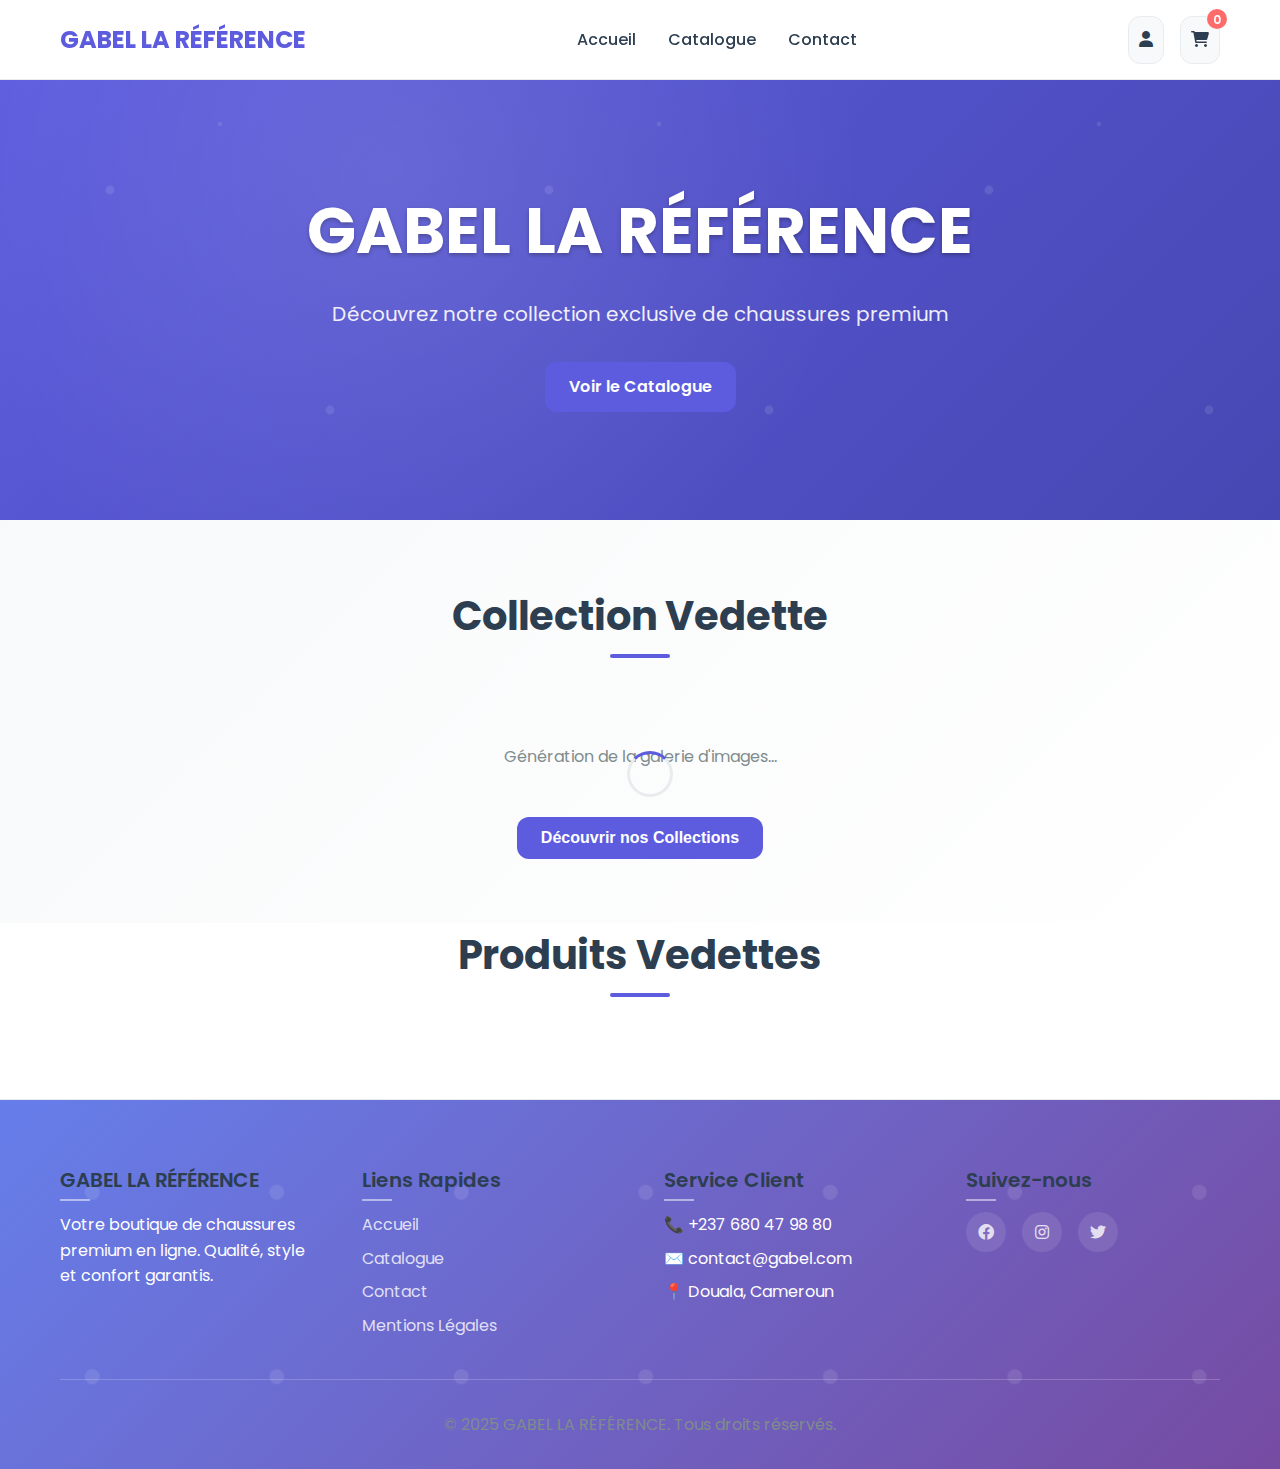
<file: gabellareferenceshop/src/main/resources/static/index.html>
<!--
<!DOCTYPE html>
<html lang="fr">
<head>
    <meta charset="UTF-8">
    <meta name="viewport" content="width=device-width, initial-scale=1.0">
    <title>GABEL LA RÉFÉRENCE - Chaussures Premium</title>
    <link href="https://fonts.googleapis.com/css2?family=Poppins:wght@300;400;500;600;700&display=swap" rel="stylesheet">
    <link href="https://cdnjs.cloudflare.com/ajax/libs/font-awesome/6.0.0/css/all.min.css" rel="stylesheet">
    <link rel="stylesheet" href="style.css">
</head>
<body>
&lt;!&ndash; Header &ndash;&gt;
<header>
    <div class="container">
        <div class="header-content">
            <a href="#" class="logo" onclick="showPage('home')">GABEL LA RÉFÉRENCE</a>
            <nav>
                <ul>
                    <li><a href="#" onclick="showPage('home')">Accueil</a></li>
                    <li><a href="#" onclick="showPage('products')">Catalogue</a></li>
                    <li><a href="#" onclick="showPage('contact')">Contact</a></li>
                </ul>
            </nav>
            <div class="header-icons">
                <div class="user-icon" onclick="showPage('login')">
                    <i class="fas fa-user"></i>
                </div>
                <div class="cart-icon" onclick="showPage('cart')">
                    <i class="fas fa-shopping-cart"></i>
                    <span class="cart-count" id="cartCount">0</span>
                </div>
                <button class="btn btn-small" id="adminToggle" onclick="toggleAdmin()" style="display: none;">Admin</button>
            </div>
        </div>
    </div>
</header>

&lt;!&ndash; Main Content &ndash;&gt;
<main>
    &lt;!&ndash; Home Page &ndash;&gt;
    <div id="home" class="page active">
        <section class="hero">
            <div class="container">
                <h1>GABEL LA RÉFÉRENCE</h1>
                <p>Découvrez notre collection exclusive de chaussures premium</p>
                <a href="#" class="btn" onclick="showPage('products')">Voir le Catalogue</a>
            </div>
        </section>

        <section class="products-section">
            <div class="container">
                <h2 class="section-title">Produits Vedettes</h2>
                <div id="featuredProductsLoading" class="loading">Chargement des produits vedettes...</div>
                <div class="products-grid" id="featuredProducts"></div>
            </div>
        </section>
    </div>

    &lt;!&ndash; Products Page &ndash;&gt;
    <div id="products" class="page">
        <section class="filters">
            <div class="container">
                <div class="filter-row">
                    <div class="filter-group">
                        <label>Catégorie</label>
                        <label for="categoryFilter"></label><select id="categoryFilter">
                            <option value="">Toutes</option>
                            <option value="homme">Homme</option>
                            <option value="femme">Femme</option>
                            <option value="enfant">Enfant</option>
                        </select>
                    </div>
                    <div class="filter-group">
                        <label>Prix max</label>
                        <label for="priceFilter"></label><input type="range" id="priceFilter" min="0" max="500" value="500">
                        <span id="priceValue">500€</span>
                    </div>
                    <div class="filter-group">
                        <label>Taille</label>
                        <label for="sizeFilter"></label><select id="sizeFilter">
                            <option value="">Toutes</option>
                            <option value="36">36</option>
                            <option value="37">37</option>
                            <option value="38">38</option>
                            <option value="39">39</option>
                            <option value="40">40</option>
                            <option value="41">41</option>
                            <option value="42">42</option>
                            <option value="43">43</option>
                            <option value="44">44</option>
                            <option value="45">45</option>
                        </select>
                    </div>
                    <div class="filter-group">
                        <label>Recherche</label>
                        <label for="searchFilter"></label><input type="text" id="searchFilter" placeholder="Rechercher...">
                    </div>
                </div>
            </div>
        </section>

        <section class="products-section">
            <div class="container">
                <h2 class="section-title">Notre Catalogue</h2>
                <div id="allProductsLoading" class="loading">Chargement du catalogue...</div>
                <div class="products-grid" id="allProducts"></div>
            </div>
        </section>
    </div>

    &lt;!&ndash; Cart Page &ndash;&gt;
    <div id="cart" class="page">
        <section class="products-section">
            <div class="container">
                <h2 class="section-title">Mon Panier</h2>
                <div id="cartLoading" class="loading">Chargement du panier...</div>
                <div id="cartItems"></div>
                <div class="cart-total">
                    <div class="total-amount" id="cartTotal">Total: 0FCFA</div>
                    <button class="btn" onclick="proceedToCheckout()" id="checkoutBtn">Procéder au Paiement</button>
                </div>
            </div>
        </section>
    </div>

    &lt;!&ndash; Login Page &ndash;&gt;
    <div id="login" class="page">
        <section class="products-section">
            <div class="container">
                <div style="max-width: 400px; margin: 0 auto;">
                    <h2 class="section-title">Connexion</h2>
                    <div id="loginError" class="error" style="display: none;"></div>
                    <form id="loginForm">
                        <div class="form-group">
                            <label>Email</label>
                            <label for="loginEmail"></label><input type="email" id="loginEmail" required>
                        </div>
                        <div class="form-group">
                            <label>Mot de passe</label>
                            <label for="loginPassword"></label><input type="password" id="loginPassword" required>
                        </div>
                        <button type="submit" class="btn" style="width: 100%;" id="loginBtn">Se connecter</button>
                    </form>
                    <p style="text-align: center; margin-top: 1rem;">
                        Pas encore de compte ? <a href="#" onclick="showPage('register')">S'inscrire</a>
                    </p>
                </div>
            </div>
        </section>
    </div>

    &lt;!&ndash; Register Page &ndash;&gt;
    <div id="register" class="page">
        <section class="products-section">
            <div class="container">
                <div style="max-width: 400px; margin: 0 auto;">
                    <h2 class="section-title">Inscription</h2>
                    <div id="registerError" class="error" style="display: none;"></div>
                    <form id="registerForm">
                        <div class="form-group">
                            <label>Prénom</label>
                            <label for="registerFirstName"></label><input type="text" id="registerFirstName" required>
                        </div>
                        <div class="form-group">
                            <label>Nom</label>
                            <label for="registerLastName"></label><input type="text" id="registerLastName" required>
                        </div>
                        <div class="form-group">
                            <label>Email</label>
                            <label for="registerEmail"></label><input type="email" id="registerEmail" required>
                        </div>
                        <div class="form-group">
                            <label>Adresse</label>
                            <label for="registerAddress"></label><input type="text" id="registerAddress">
                        </div>
                        <div class="form-group">
                            <label>Téléphone</label>
                            <label for="registerPhone"></label><input type="text" id="registerPhone">
                        </div>
                        <div class="form-group">
                            <label>Mot de passe</label>
                            <label for="registerPassword"></label><input type="password" id="registerPassword" required>
                        </div>
                        <button type="submit" class="btn" style="width: 100%;" id="registerBtn">S'inscrire</button>
                    </form>
                    <p style="text-align: center; margin-top: 1rem;">
                        Déjà un compte ? <a href="#" onclick="showPage('login')">Se connecter</a>
                    </p>
                </div>
            </div>
        </section>
    </div>

    &lt;!&ndash; Contact Page &ndash;&gt;
    <div id="contact" class="page">
        <section class="products-section">
            <div class="container">
                <h2 class="section-title">Contactez-nous</h2>
                <div style="max-width: 600px; margin: 0 auto;">
                    <div id="contactError" class="error" style="display: none;"></div>
                    <div id="contactSuccess" style="display: none; background: #e8f5e8; color: #2e7d2e; padding: 1rem; border-radius: 5px; margin: 1rem 0;">Message envoyé avec succès !</div>
                    <form id="contactForm">
                        <div class="form-group">
                            <label>Nom</label>
                            <label for="contactName"></label><input type="text" id="contactName" required>
                        </div>
                        <div class="form-group">
                            <label>Email</label>
                            <label for="contactEmail"></label><input type="email" id="contactEmail" required>
                        </div>
                        <div class="form-group">
                            <label>Sujet</label>
                            <input type="text" id="contactSubject" required>
                        </div>
                        <div class="form-group">
                            <label>Message</label>
                            <textarea id="contactMessage" rows="5" required></textarea>
                        </div>
                        <button type="submit" class="btn" id="contactBtn">Envoyer</button>
                    </form>
                </div>
            </div>
        </section>
    </div>

    &lt;!&ndash; Admin Panel &ndash;&gt;
    <div id="admin" class="page">
        <div class="admin-sidebar" id="adminSidebar">
            <ul>
                <li><a href="#" onclick="showAdminSection('dashboard')" class="active">Tableau de bord</a></li>
                <li><a href="#" onclick="showAdminSection('products')">Produits</a></li>
                <li><a href="#" onclick="showAdminSection('orders')">Commandes</a></li>
                <li><a href="#" onclick="showAdminSection('users')">Utilisateurs</a></li>
            </ul>
        </div>

        <div class="admin-content" id="adminContent">
            &lt;!&ndash; Dashboard &ndash;&gt;
            <div id="adminDashboard" class="admin-section">
                <h2>Tableau de bord</h2>
                <div id="dashboardLoading" class="loading">Chargement des statistiques...</div>
                <div class="stats-grid">
                    <div class="stat-card">
                        <div class="stat-value" id="totalProducts">0</div>
                        <div class="stat-label">Produits</div>
                    </div>
                    <div class="stat-card">
                        <div class="stat-value" id="totalOrders">0</div>
                        <div class="stat-label">Commandes</div>
                    </div>
                    <div class="stat-card">
                        <div class="stat-value" id="totalUsers">0</div>
                        <div class="stat-label">Utilisateurs</div>
                    </div>
                    <div class="stat-card">
                        <div class="stat-value" id="totalRevenue">0FCFA</div>
                        <div class="stat-label">Chiffre d'affaires</div>
                    </div>
                </div>
            </div>

            &lt;!&ndash; Products Management &ndash;&gt;
            <div id="adminProducts" class="admin-section hidden">
                <div style="display: flex; justify-content: space-between; align-items: center; margin-bottom: 2rem;">
                    <h2>Gestion des Produits</h2>
                    <button class="btn" onclick="showAddProductModal()">Ajouter un Produit</button>
                </div>
                <div id="adminProductsLoading" class="loading">Chargement des produits...</div>
                <div class="table-container">
                    <table id="productsTable">
                        <thead>
                        <tr>
                            <th>ID</th>
                            <th>Nom</th>
                            <th>Catégorie</th>
                            <th>Marque</th>
                            <th>Prix</th>
                            <th>Stock</th>
                            <th>Actions</th>
                        </tr>
                        </thead>
                        <tbody></tbody>
                    </table>
                </div>
            </div>

            &lt;!&ndash; Orders Management &ndash;&gt;
            <div id="adminOrders" class="admin-section hidden">
                <h2>Gestion des Commandes</h2>
                <div id="adminOrdersLoading" class="loading">Chargement des commandes...</div>
                <div class="table-container">
                    <table id="ordersTable">
                        <thead>
                        <tr>
                            <th>Référence</th>
                            <th>Date</th>
                            <th>Statut</th>
                            <th>Montant</th>
                            <th>Client</th>
                            <th>Actions</th>
                        </tr>
                        </thead>
                        <tbody></tbody>
                    </table>
                </div>
            </div>

            &lt;!&ndash; Users Management &ndash;&gt;
            <div id="adminUsers" class="admin-section hidden">
                <h2>Gestion des Utilisateurs</h2>
                <div id="adminUsersLoading" class="loading">Chargement des utilisateurs...</div>
                <div class="table-container">
                    <table id="usersTable">
                        <thead>
                        <tr>
                            <th>ID</th>
                            <th>Nom</th>
                            <th>Email</th>
                            <th>Téléphone</th>
                            <th>Actions</th>
                        </tr>
                        </thead>
                        <tbody></tbody>
                    </table>
                </div>
            </div>
        </div>
    </div>
</main>

&lt;!&ndash; Product Modal &ndash;&gt;
<div id="productModal" class="modal">
    <div class="modal-content">
        <div class="modal-header">
            <h3 class="modal-title" id="productModalTitle">Détails du Produit</h3>
            <button class="close-btn" onclick="closeModal('productModal')">&times;</button>
        </div>
        <div id="productModalContent"></div>
    </div>
</div>

&lt;!&ndash; Add Product Modal &ndash;&gt;
<div id="addProductModal" class="modal">
    <div class="modal-content">
        <div class="modal-header">
            <h3 class="modal-title">Ajouter un Produit</h3>
            <button class="close-btn" onclick="closeModal('addProductModal')">&times;</button>
        </div>
        <div id="addProductError" class="error" style="display: none;"></div>
        <form id="addProductForm">
            <div class="form-group">
                <label>Nom</label>
                <input type="text" id="productName" required>
            </div>
            <div class="form-group">
                <label>Description</label>
                <textarea id="productDescription" rows="3" required></textarea>
            </div>
            <div class="form-group">
                <label>Prix (FCFA)</label>
                <input type="number" id="productPrice" step="0.01" required>
            </div>
            <div class="form-group">
                <label>Catégorie</label>
                <select id="productCategory" required>
                    <option value="">Sélectionner</option>
                    <option value="homme">Homme</option>
                    <option value="femme">Femme</option>
                    <option value="enfant">Enfant</option>
                </select>
            </div>
            <div class="form-group">
                <label>Marque</label>
                <input type="text" id="productBrand" required>
            </div>
            <div class="form-group">
                <label>Couleur</label>
                <input type="text" id="productColor" required>
            </div>
            <div class="form-group">
                <label>Tailles disponibles (séparées par des virgules)</label>
                <input type="text" id="productSizes" placeholder="36,37,38,39,40" required>
            </div>
            <div class="form-group">
                <label>Stock</label>
                <input type="number" id="productStock" required>
            </div>
            <div class="form-group">
                <label>URL de l'image</label>
                <input type="text" id="productImageUrl">
            </div>
            <button type="submit" class="btn" id="addProductBtn">Ajouter</button>
        </form>
    </div>
</div>

&lt;!&ndash; Footer &ndash;&gt;
<footer>
    <div class="container">
        <div class="footer-content">
            <div class="footer-section">
                <h3>GABEL LA RÉFÉRENCE</h3>
                <p>Votre boutique de chaussures premium en ligne. Qualité, style et confort garantis.</p>
            </div>
            <div class="footer-section">
                <h3>Liens Rapides</h3>
                <ul>
                    <li><a href="#" onclick="showPage('home')">Accueil</a></li>
                    <li><a href="#" onclick="showPage('products')">Catalogue</a></li>
                    <li><a href="#" onclick="showPage('contact')">Contact</a></li>
                    <li><a href="#">Mentions Légales</a></li>
                </ul>
            </div>
            <div class="footer-section">
                <h3>Service Client</h3>
                <ul>
                    <li>📞 +237 680 47 98 80</li>
                    <li>✉️ contact@gabel.com</li>
                    <li>📍 Douala, Cameroun</li>
                </ul>
            </div>
            <div class="footer-section">
                <h3>Suivez-nous</h3>
                <div style="display: flex; gap: 1rem; margin-top: 1rem;">
                    <a href="#"><i class="fab fa-facebook"></i></a>
                    <a href="#"><i class="fab fa-instagram"></i></a>
                    <a href="#"><i class="fab fa-twitter"></i></a>
                </div>
            </div>
        </div>
        <div class="footer-bottom">
            <p>&copy; 2025 GABEL LA RÉFÉRENCE. Tous droits réservés.</p>
        </div>
    </div>
</footer>

<script src="script.js"></script>
</body>
</html>-->


<!DOCTYPE html>
<html lang="fr">
<head>
    <meta charset="UTF-8">
    <meta name="viewport" content="width=device-width, initial-scale=1.0">
    <title>GABEL LA RÉFÉRENCE - Chaussures Premium</title>
    <link href="https://fonts.googleapis.com/css2?family=Poppins:wght@300;400;500;600;700&display=swap" rel="stylesheet">
    <link href="https://cdnjs.cloudflare.com/ajax/libs/font-awesome/6.0.0/css/all.min.css" rel="stylesheet">
    <link rel="stylesheet" href="style.css">

</head>
<body>
<!-- Header -->
<header>
    <div class="container">
        <div class="header-content">
            <a href="#" class="logo" onclick="showPage('home')">GABEL LA RÉFÉRENCE</a>
            <nav>
                <ul>
                    <li><a href="#" onclick="showPage('home')">Accueil</a></li>
                    <li><a href="#" onclick="showPage('products')">Catalogue</a></li>
                    <li><a href="#" onclick="showPage('contact')">Contact</a></li>
                </ul>
            </nav>
            <div class="header-icons">
                <div class="user-icon" onclick="showPage('login')">
                    <i class="fas fa-user"></i>
                </div>
                <div class="cart-icon" onclick="showPage('cart')">
                    <i class="fas fa-shopping-cart"></i>
                    <span class="cart-count" id="cartCount">0</span>
                </div>
                <button class="btn btn-small" id="adminToggle" onclick="toggleAdmin()" style="display: none;">Admin</button>
            </div>
        </div>
    </div>
</header>

<!-- Main Content -->
<main>
    <!-- Home Page -->
    <div id="home" class="page active">
        <section class="hero">
            <div class="container">
                <h1>GABEL LA RÉFÉRENCE</h1>
                <p>Découvrez notre collection exclusive de chaussures premium</p>
                <a href="#" class="btn" onclick="showPage('products')">Voir le Catalogue</a>
            </div>
        </section>

        <!-- Featured Images Gallery -->
        <section class="featured-gallery">
            <div class="container">
                <h2 class="section-title">Collection Vedette</h2>
                <div id="galleryLoading" class="loading">Génération de la galerie d'images...</div>
                <div class="gallery-container" id="featuredGallery" style="display: none;">
                    <!-- Les images seront générées ici -->
                </div>
                <div style="text-align: center;">
                    <button class="btn" onclick="generateFeaturedImages()">Découvrir nos Collections</button>
                </div>
            </div>
        </section>

        <section class="products-section">
            <div class="container">
                <h2 class="section-title">Produits Vedettes</h2>
                <div id="featuredProductsLoading" class="loading">Chargement des produits vedettes...</div>
                <div class="products-grid" id="featuredProducts"></div>
            </div>
        </section>
    </div>

    <!-- Products Page -->
    <div id="products" class="page">
        <section class="filters">
            <div class="container">
                <div class="filter-row">
                    <div class="filter-group">
                        <label>Catégorie</label>
                        <label for="categoryFilter"></label><select id="categoryFilter">
                        <option value="">Toutes</option>
                        <option value="homme">Homme</option>
                        <option value="femme">Femme</option>
                        <option value="enfant">Enfant</option>
                    </select>
                    </div>
                    <div class="filter-group">
                        <label>Prix max</label>
                        <label for="priceFilter"></label><input type="range" id="priceFilter" min="0" max="500" value="500">
                        <span id="priceValue">500€</span>
                    </div>
                    <div class="filter-group">
                        <label>Taille</label>
                        <label for="sizeFilter"></label><select id="sizeFilter">
                        <option value="">Toutes</option>
                        <option value="36">36</option>
                        <option value="37">37</option>
                        <option value="38">38</option>
                        <option value="39">39</option>
                        <option value="40">40</option>
                        <option value="41">41</option>
                        <option value="42">42</option>
                        <option value="43">43</option>
                        <option value="44">44</option>
                        <option value="45">45</option>
                    </select>
                    </div>
                    <div class="filter-group">
                        <label>Recherche</label>
                        <label for="searchFilter"></label><input type="text" id="searchFilter" placeholder="Rechercher...">
                    </div>
                </div>
            </div>
        </section>

        <section class="products-section">
            <div class="container">
                <h2 class="section-title">Notre Catalogue</h2>
                <div id="allProductsLoading" class="loading">Chargement du catalogue...</div>
                <div class="products-grid" id="allProducts"></div>
            </div>
        </section>
    </div>

    <!-- Cart Page -->
    <div id="cart" class="page">
        <section class="products-section">
            <div class="container">
                <h2 class="section-title">Mon Panier</h2>
                <div id="cartLoading" class="loading">Chargement du panier...</div>
                <div id="cartItems"></div>
                <div class="cart-total">
                    <div class="total-amount" id="cartTotal">Total: 0FCFA</div>
                    <button class="btn" onclick="proceedToCheckout()" id="checkoutBtn">Procéder au Paiement</button>
                </div>
            </div>
        </section>
    </div>

    <!-- Login Page -->
    <div id="login" class="page">
        <section class="products-section">
            <div class="container">
                <div style="max-width: 400px; margin: 0 auto;">
                    <h2 class="section-title">Connexion</h2>
                    <div id="loginError" class="error" style="display: none;"></div>
                    <form id="loginForm">
                        <div class="form-group">
                            <label>Email</label>
                            <label for="loginEmail"></label><input type="email" id="loginEmail" required>
                        </div>
                        <div class="form-group">
                            <label>Mot de passe</label>
                            <label for="loginPassword"></label><input type="password" id="loginPassword" required>
                        </div>
                        <button type="submit" class="btn" style="width: 100%;" id="loginBtn">Se connecter</button>
                    </form>
                    <p style="text-align: center; margin-top: 1rem;">
                        Pas encore de compte ? <a href="#" onclick="showPage('register')">S'inscrire</a>
                    </p>
                </div>
            </div>
        </section>
    </div>

    <!-- Register Page -->
    <div id="register" class="page">
        <section class="products-section">
            <div class="container">
                <div style="max-width: 400px; margin: 0 auto;">
                    <h2 class="section-title">Inscription</h2>
                    <div id="registerError" class="error" style="display: none;"></div>
                    <form id="registerForm">
                        <div class="form-group">
                            <label>Prénom</label>
                            <label for="registerFirstName"></label><input type="text" id="registerFirstName" required>
                        </div>
                        <div class="form-group">
                            <label>Nom</label>
                            <label for="registerLastName"></label><input type="text" id="registerLastName" required>
                        </div>
                        <div class="form-group">
                            <label>Email</label>
                            <label for="registerEmail"></label><input type="email" id="registerEmail" required>
                        </div>
                        <div class="form-group">
                            <label>Adresse</label>
                            <label for="registerAddress"></label><input type="text" id="registerAddress">
                        </div>
                        <div class="form-group">
                            <label>Téléphone</label>
                            <label for="registerPhone"></label><input type="text" id="registerPhone">
                        </div>
                        <div class="form-group">
                            <label>Mot de passe</label>
                            <label for="registerPassword"></label><input type="password" id="registerPassword" required>
                        </div>
                        <button type="submit" class="btn" style="width: 100%;" id="registerBtn">S'inscrire</button>
                    </form>
                    <p style="text-align: center; margin-top: 1rem;">
                        Déjà un compte ? <a href="#" onclick="showPage('login')">Se connecter</a>
                    </p>
                </div>
            </div>
        </section>
    </div>

    <!-- Contact Page -->
    <div id="contact" class="page">
        <section class="products-section">
            <div class="container">
                <h2 class="section-title">Contactez-nous</h2>
                <div style="max-width: 600px; margin: 0 auto;">
                    <div id="contactError" class="error" style="display: none;"></div>
                    <div id="contactSuccess" style="display: none; background: #e8f5e8; color: #2e7d2e; padding: 1rem; border-radius: 5px; margin: 1rem 0;">Message envoyé avec succès !</div>
                    <form id="contactForm">
                        <div class="form-group">
                            <label>Nom</label>
                            <label for="contactName"></label><input type="text" id="contactName" required>
                        </div>
                        <div class="form-group">
                            <label>Email</label>
                            <label for="contactEmail"></label><input type="email" id="contactEmail" required>
                        </div>
                        <div class="form-group">
                            <label>Sujet</label>
                            <input type="text" id="contactSubject" required>
                        </div>
                        <div class="form-group">
                            <label>Message</label>
                            <textarea id="contactMessage" rows="5" required></textarea>
                        </div>
                        <button type="submit" class="btn" id="contactBtn">Envoyer</button>
                    </form>
                </div>
            </div>
        </section>
    </div>

    <!-- Admin Panel -->
    <div id="admin" class="page">
        <div class="admin-sidebar" id="adminSidebar">
            <ul>
                <li><a href="#" onclick="showAdminSection('dashboard')" class="active">Tableau de bord</a></li>
                <li><a href="#" onclick="showAdminSection('products')">Produits</a></li>
                <li><a href="#" onclick="showAdminSection('orders')">Commandes</a></li>
                <li><a href="#" onclick="showAdminSection('users')">Utilisateurs</a></li>
            </ul>
        </div>

        <div class="admin-content" id="adminContent">
            <!-- Dashboard -->
            <div id="adminDashboard" class="admin-section">
                <h2>Tableau de bord</h2>
                <div id="dashboardLoading" class="loading">Chargement des statistiques...</div>
                <div class="stats-grid">
                    <div class="stat-card">
                        <div class="stat-value" id="totalProducts">0</div>
                        <div class="stat-label">Produits</div>
                    </div>
                    <div class="stat-card">
                        <div class="stat-value" id="totalOrders">0</div>
                        <div class="stat-label">Commandes</div>
                    </div>
                    <div class="stat-card">
                        <div class="stat-value" id="totalUsers">0</div>
                        <div class="stat-label">Utilisateurs</div>
                    </div>
                    <div class="stat-card">
                        <div class="stat-value" id="totalRevenue">0FCFA</div>
                        <div class="stat-label">Chiffre d'affaires</div>
                    </div>
                </div>
            </div>

            <!-- Products Management -->
            <div id="adminProducts" class="admin-section hidden">
                <div style="display: flex; justify-content: space-between; align-items: center; margin-bottom: 2rem;">
                    <h2>Gestion des Produits</h2>
                    <button class="btn" onclick="showAddProductModal()">Ajouter un Produit</button>
                </div>
                <div id="adminProductsLoading" class="loading">Chargement des produits...</div>
                <div class="table-container">
                    <table id="productsTable">
                        <thead>
                        <tr>
                            <th>ID</th>
                            <th>Nom</th>
                            <th>Catégorie</th>
                            <th>Marque</th>
                            <th>Prix</th>
                            <th>Stock</th>
                            <th>Actions</th>
                        </tr>
                        </thead>
                        <tbody></tbody>
                    </table>
                </div>
            </div>

            <!-- Orders Management -->
            <div id="adminOrders" class="admin-section hidden">
                <h2>Gestion des Commandes</h2>
                <div id="adminOrdersLoading" class="loading">Chargement des commandes...</div>
                <div class="table-container">
                    <table id="ordersTable">
                        <thead>
                        <tr>
                            <th>Référence</th>
                            <th>Date</th>
                            <th>Statut</th>
                            <th>Montant</th>
                            <th>Client</th>
                            <th>Actions</th>
                        </tr>
                        </thead>
                        <tbody></tbody>
                    </table>
                </div>
            </div>

            <!-- Users Management -->
            <div id="adminUsers" class="admin-section hidden">
                <h2>Gestion des Utilisateurs</h2>
                <div id="adminUsersLoading" class="loading">Chargement des utilisateurs...</div>
                <div class="table-container">
                    <table id="usersTable">
                        <thead>
                        <tr>
                            <th>ID</th>
                            <th>Nom</th>
                            <th>Email</th>
                            <th>Téléphone</th>
                            <th>Actions</th>
                        </tr>
                        </thead>
                        <tbody></tbody>
                    </table>
                </div>
            </div>
        </div>
    </div>
</main>

<!-- Product Modal -->
<div id="productModal" class="modal">
    <div class="modal-content">
        <div class="modal-header">
            <h3 class="modal-title" id="productModalTitle">Détails du Produit</h3>
            <button class="close-btn" onclick="closeModal('productModal')">&times;</button>
        </div>
        <div id="productModalContent"></div>
    </div>
</div>

<!-- Add Product Modal -->
<div id="addProductModal" class="modal">
    <div class="modal-content">
        <div class="modal-header">
            <h3 class="modal-title">Ajouter un Produit</h3>
            <button class="close-btn" onclick="closeModal('addProductModal')">&times;</button>
        </div>
        <div id="addProductError" class="error" style="display: none;"></div>
        <form id="addProductForm">
            <div class="form-group">
                <label>Nom</label>
                <input type="text" id="productName" required>
            </div>
            <div class="form-group">
                <label>Description</label>
                <textarea id="productDescription" rows="3" required></textarea>
            </div>
            <div class="form-group">
                <label>Prix (FCFA)</label>
                <input type="number" id="productPrice" step="0.01" required>
            </div>
            <div class="form-group">
                <label>Catégorie</label>
                <select id="productCategory" required>
                    <option value="">Sélectionner</option>
                    <option value="homme">Homme</option>
                    <option value="femme">Femme</option>
                    <option value="enfant">Enfant</option>
                </select>
            </div>
            <div class="form-group">
                <label>Marque</label>
                <input type="text" id="productBrand" required>
            </div>
            <div class="form-group">
                <label>Couleur</label>
                <input type="text" id="productColor" required>
            </div>
            <div class="form-group">
                <label>Tailles disponibles (séparées par des virgules)</label>
                <input type="text" id="productSizes" placeholder="36,37,38,39,40" required>
            </div>
            <div class="form-group">
                <label>Stock</label>
                <input type="number" id="productStock" required>
            </div>
            <div class="form-group">
                <label>URL de l'image</label>
                <input type="text" id="productImageUrl">
            </div>
            <button type="submit" class="btn" id="addProductBtn">Ajouter</button>
        </form>
    </div>
</div>

<!-- Footer -->
<footer>
    <div class="container">
        <div class="footer-content">
            <div class="footer-section">
                <h3>GABEL LA RÉFÉRENCE</h3>
                <p>Votre boutique de chaussures premium en ligne. Qualité, style et confort garantis.</p>
            </div>
            <div class="footer-section">
                <h3>Liens Rapides</h3>
                <ul>
                    <li><a href="#" onclick="showPage('home')">Accueil</a></li>
                    <li><a href="#" onclick="showPage('products')">Catalogue</a></li>
                    <li><a href="#" onclick="showPage('contact')">Contact</a></li>
                    <li><a href="#">Mentions Légales</a></li>
                </ul>
            </div>
            <div class="footer-section">
                <h3>Service Client</h3>
                <ul>
                    <li>📞 +237 680 47 98 80</li>
                    <li>✉️ contact@gabel.com</li>
                    <li>📍 Douala, Cameroun</li>
                </ul>
            </div>
            <div class="footer-section">
                <h3>Suivez-nous</h3>
                <div style="display: flex; gap: 1rem; margin-top: 1rem;">
                    <a href="#"><i class="fab fa-facebook"></i></a>
                    <a href="#"><i class="fab fa-instagram"></i></a>
                    <a href="#"><i class="fab fa-twitter"></i></a>
                </div>
            </div>
        </div>
        <div class="footer-bottom">
            <p>&copy; 2025 GABEL LA RÉFÉRENCE. Tous droits réservés.</p>
        </div>
    </div>
</footer>
<script src="script.js"></script>


</body>
</html>
</file>
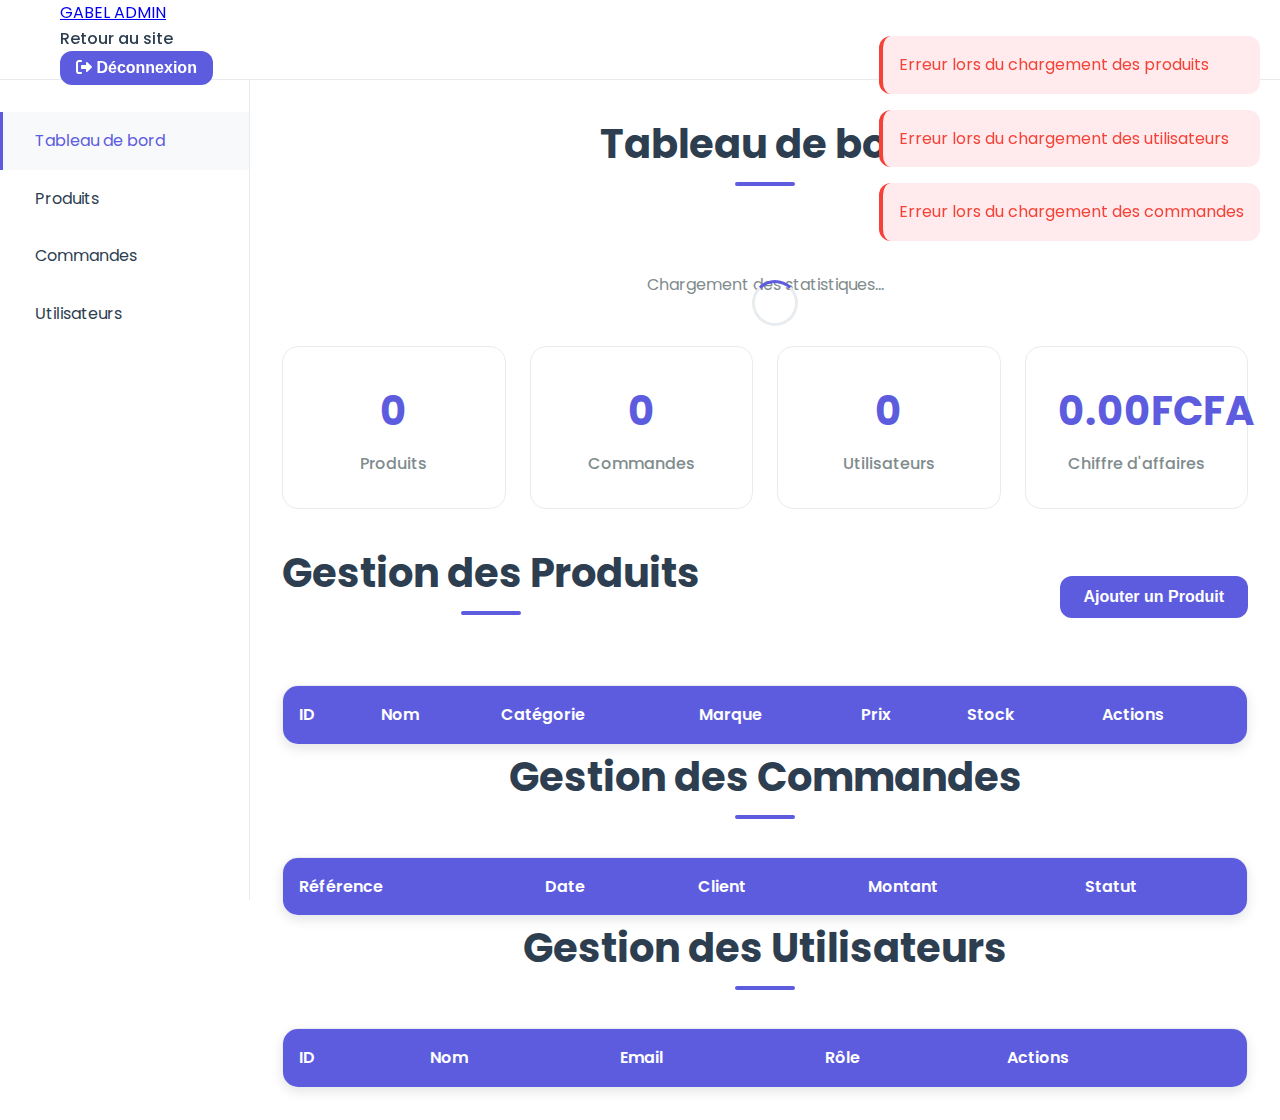
<file: gabellareferenceshop/src/main/resources/static/admin.html>
<!DOCTYPE html>
<html lang="fr">
<head>
    <meta charset="UTF-8">
    <meta name="viewport" content="width=device-width, initial-scale=1.0">
    <title>GABEL LA RÉFÉRENCE - Administration</title>
    <link href="https://fonts.googleapis.com/css2?family=Poppins:wght@300;400;500;600;700&display=swap" rel="stylesheet">
    <link href="https://cdnjs.cloudflare.com/ajax/libs/font-awesome/6.0.0/css/all.min.css" rel="stylesheet">
    <link rel="stylesheet" href="style.css">
</head>
<body>
<!-- Admin Header -->
<header class="admin-header">
    <div class="container">
        <div class="admin-header-content">
            <a href="index.html" class="admin-logo">GABEL ADMIN</a>
            <nav class="admin-nav">
                <ul>
                    <li><a href="index.html">Retour au site</a></li>
                </ul>
            </nav>
            <div class="admin-actions">
                <button class="btn btn-small" onclick="logoutAdmin()">
                    <i class="fas fa-sign-out-alt"></i> Déconnexion
                </button>
            </div>
        </div>
    </div>
</header>

<!-- Admin Main Content -->
<main class="admin-main">
    <!-- Admin Sidebar -->
    <div class="admin-sidebar">
        <ul>
            <li><a href="#" onclick="showAdminSection('dashboard')" class="active">Tableau de bord</a></li>
            <li><a href="#" onclick="showAdminSection('products')">Produits</a></li>
            <li><a href="#" onclick="showAdminSection('orders')">Commandes</a></li>
            <li><a href="#" onclick="showAdminSection('users')">Utilisateurs</a></li>
        </ul>
    </div>

    <!-- Admin Content -->
    <div class="admin-content">
        <!-- Dashboard -->
        <div id="dashboard" class="admin-section active">
            <h2 class="section-title">Tableau de bord</h2>
            <div id="dashboardLoading" class="loading">Chargement des statistiques...</div>
            <div class="stats-grid">
                <div class="stat-card">
                    <div class="stat-value" id="totalProducts">0</div>
                    <div class="stat-label">Produits</div>
                </div>
                <div class="stat-card">
                    <div class="stat-value" id="totalOrders">0</div>
                    <div class="stat-label">Commandes</div>
                </div>
                <div class="stat-card">
                    <div class="stat-value" id="totalUsers">0</div>
                    <div class="stat-label">Utilisateurs</div>
                </div>
                <div class="stat-card">
                    <div class="stat-value" id="totalRevenue">0FCFA</div>
                    <div class="stat-label">Chiffre d'affaires</div>
                </div>
            </div>
        </div>

        <!-- Products Management -->
        <div id="products" class="admin-section">
            <div style="display: flex; justify-content: space-between; align-items: center; margin-bottom: 2rem;">
                <h2 class="section-title">Gestion des Produits</h2>
                <button class="btn" onclick="showAddProductModal()">Ajouter un Produit</button>
            </div>
            <div id="productsLoading" class="loading">Chargement des produits...</div>
            <div class="table-container">
                <table id="productsTable">
                    <thead>
                    <tr>
                        <th>ID</th>
                        <th>Nom</th>
                        <th>Catégorie</th>
                        <th>Marque</th>
                        <th>Prix</th>
                        <th>Stock</th>
                        <th>Actions</th>
                    </tr>
                    </thead>
                    <tbody></tbody>
                </table>
            </div>
        </div>

        <!-- Orders Management -->
        <div id="orders" class="admin-section">
            <h2 class="section-title">Gestion des Commandes</h2>
            <div id="ordersLoading" class="loading">Chargement des commandes...</div>
            <div class="table-container">
                <table id="ordersTable">
                    <thead>
                    <tr>
                        <th>Référence</th>
                        <th>Date</th>
                        <th>Client</th>
                        <th>Montant</th>
                        <th>Statut</th>
                    </tr>
                    </thead>
                    <tbody></tbody>
                </table>
            </div>
        </div>

        <!-- Users Management -->
        <div id="users" class="admin-section">
            <h2 class="section-title">Gestion des Utilisateurs</h2>
            <div id="usersLoading" class="loading">Chargement des utilisateurs...</div>
            <div class="table-container">
                <table id="usersTable">
                    <thead>
                    <tr>
                        <th>ID</th>
                        <th>Nom</th>
                        <th>Email</th>
                        <th>Rôle</th>
                        <th>Actions</th>
                    </tr>
                    </thead>
                    <tbody></tbody>
                </table>
            </div>
        </div>
    </div>
</main>

<!-- Add Product Modal -->
<div id="addProductModal" class="modal">
    <div class="modal-content">
        <div class="modal-header">
            <h3 class="modal-title">Ajouter un Produit</h3>
            <button class="close-btn" onclick="closeModal('addProductModal')">&times;</button>
        </div>
        <div id="addProductError" class="error" style="display: none;"></div>
        <form id="addProductForm" class="modal-body">
            <div class="form-group">
                <label>Nom</label>
                <input type="text" id="productName" required>
            </div>
            <div class="form-group">
                <label>Description</label>
                <textarea id="productDescription" rows="3" required></textarea>
            </div>
            <div class="form-group">
                <label>Prix (FCFA)</label>
                <input type="number" id="productPrice" step="0.01" required>
            </div>
            <div class="form-group">
                <label>Catégorie</label>
                <select id="productCategory" required>
                    <option value="">Sélectionner</option>
                    <option value="homme">Homme</option>
                    <option value="femme">Femme</option>
                    <option value="enfant">Enfant</option>
                </select>
            </div>
            <div class="form-group">
                <label>Marque</label>
                <input type="text" id="productBrand" required>
            </div>
            <div class="form-group">
                <label>Couleur</label>
                <input type="text" id="productColor" required>
            </div>
            <div class="form-group">
                <label>Tailles disponibles (séparées par des virgules)</label>
                <input type="text" id="productSizes" placeholder="36,37,38,39,40" required>
            </div>
            <div class="form-group">
                <label>Stock</label>
                <input type="number" id="productStock" required>
            </div>
            <div class="form-group">
                <label>URL de l'image</label>
                <input type="text" id="productImageUrl">
            </div>
            <button type="submit" class="btn" id="addProductBtn">Ajouter</button>
        </form>
    </div>
</div>

<script>
    // Configuration des APIs pour Spring Boot
    const API_CONFIG = {
        baseUrl: 'http://localhost:8082/api',
        endpoints: {
            users: '/users',
            products: '/products',
            orders: '/orders',
            auth: '/auth'
        }
    };

    // Gestionnaire d'APIs spécifique admin
    class AdminApiService {
        constructor() {
            this.token = sessionStorage.getItem('adminToken');
        }

        async request(endpoint, options = {}) {
            const encodedEndpoint = endpoint.replace(/ /g, '%20');
            const url = `${API_CONFIG.baseUrl}${encodedEndpoint}`;
            const config = {
                headers: {
                    'Content-Type': 'application/json',
                    ...(this.token && { 'Authorization': `Bearer ${this.token}` })
                },
                ...options
            };

            if (config.body && typeof config.body === 'object') {
                config.body = JSON.stringify(config.body);
            }

            try {
                const response = await fetch(url, config);
                const responseText = await response.text();

                let responseData;
                try {
                    responseData = responseText ? JSON.parse(responseText) : null;
                } catch (e) {
                    if (!response.ok) {
                        throw new Error(responseText || `API Error: ${response.status} ${response.statusText}`);
                    }
                    return responseText;
                }

                if (!response.ok) {
                    throw new Error(responseData?.message || `API Error: ${response.status} ${response.statusText}`);
                }

                return responseData;
            } catch (error) {
                console.error('Admin API Request Failed:', error);
                throw error;
            }
        }

        // Authentification admin
        async adminLogin(credentials) {
            return await this.request(`${API_CONFIG.endpoints.auth}/admin/login`, {
                method: 'POST',
                body: credentials
            });
        }

        // Inscription admin
        async adminRegister(adminData) {
            return await this.request(`${API_CONFIG.endpoints.auth}/admin/register`, {
                method: 'POST',
                body: adminData
            });
        }

        setToken(token) {
            this.token = token;
            if (token) {
                sessionStorage.setItem('adminToken', token);
            } else {
                sessionStorage.removeItem('adminToken');
            }
        }

        // Méthodes produit
        async createProduct(productData) {
            return await this.request(`${API_CONFIG.endpoints.products}/creerproduit`, {
                method: 'POST',
                body: productData
            });
        }



        async updateProduct(id, productData) {
            return await this.request(`${API_CONFIG.endpoints.products}/mettre à jour un produit/${id}`, {
                method: 'PUT',
                body: productData
            });
        }

        async getProduct(id) {
            return await this.request(`${API_CONFIG.endpoints.products}/obtenirunproduitparsonid/${id}`);
        }

        async getAllProducts() {
            return await this.request(`${API_CONFIG.endpoints.products}/listertoutlesproduit`);
        }

        async deleteProduct(id) {
            return await this.request(`${API_CONFIG.endpoints.products}/supprimerunproduit/${id}`, {
                method: 'DELETE'
            });
        }

        // Méthodes utilisateur
        async getAllUsers() {
            return await this.request(`${API_CONFIG.endpoints.users}/recuperetouslesutilisateur`);
        }

        async deleteUser(id) {
            return await this.request(`${API_CONFIG.endpoints.users}/supprimerutilisateur/${id}`, {
                method: 'DELETE'
            });
        }

        // Méthodes commande
        async getAllOrders() {
            return await this.request(`${API_CONFIG.endpoints.orders}/recuperertouslescommandes`);
        }

    }

    // Contrôleur d'administration
    class AdminController {
        constructor() {
            this.apiService = new AdminApiService();
            this.adminUser = null;
            this.products = [];
            this.users = [];
            this.orders = [];
            this.init();
        }

        async init() {
            this.setupEventListeners();
            this.setupNotificationSystem();
            this.checkAdminSession();
            await this.loadInitialData();
        }

        setupNotificationSystem() {
            const container = document.createElement('div');
            container.id = 'notification-container';
            container.style.position = 'fixed';
            container.style.top = '20px';
            container.style.right = '20px';
            container.style.zIndex = '1000';
            document.body.appendChild(container);
        }

        showNotification(message, type = 'success') {
            const container = document.getElementById('notification-container');
            const notification = document.createElement('div');
            notification.className = `notification ${type}`;
            notification.textContent = message;
            container.appendChild(notification);

            setTimeout(() => {
                notification.remove();
            }, 3000);
        }

        checkAdminSession() {
            const token = sessionStorage.getItem('adminToken');
            const userData = sessionStorage.getItem('adminUser');

            if (token && userData) {
                this.adminUser = JSON.parse(userData);
                this.apiService.setToken(token);
                return true;
            }
            return false;
        }

        async loadInitialData() {
            try {
                await this.loadProducts();
                await this.loadUsers();
                await this.loadOrders();
                this.renderAdminStats();
            } catch (error) {
                console.error('Erreur lors du chargement initial admin:', error);
            }
        }

        async loadProducts() {
            try {
                this.showLoading('productsLoading');
                this.products = await this.apiService.getAllProducts();
                this.renderAdminProducts();
                this.hideLoading('productsLoading');
            } catch (error) {
                this.hideLoading('productsLoading');
                this.showNotification('Erreur lors du chargement des produits', 'error');
            }
        }

        async loadUsers() {
            try {
                this.showLoading('usersLoading');
                this.users = await this.apiService.getAllUsers();
                this.renderAdminUsers();
                this.hideLoading('usersLoading');
            } catch (error) {
                this.hideLoading('usersLoading');
                this.showNotification('Erreur lors du chargement des utilisateurs', 'error');
            }
        }

        async loadOrders() {
            try {
                this.showLoading('ordersLoading');
                this.orders = await this.apiService.getAllOrders();
                this.renderAdminOrders();
                this.hideLoading('ordersLoading');
            } catch (error) {
                this.hideLoading('ordersLoading');
                this.showNotification('Erreur lors du chargement des commandes', 'error');
            }
        }

        showLoading(elementId) {
            const element = document.getElementById(elementId);
            if (element) element.style.display = 'block';
        }

        hideLoading(elementId) {
            const element = document.getElementById(elementId);
            if (element) element.style.display = 'none';
        }

        async handleAdminLogin(e) {
            e.preventDefault();
            const btn = document.getElementById('adminLoginBtn');
            const originalText = btn.textContent;

            try {
                btn.textContent = 'Connexion...';
                btn.disabled = true;

                const credentials = {
                    email: document.getElementById('adminEmail').value,
                    password: document.getElementById('adminPassword').value
                };

                const response = await this.apiService.adminLogin(credentials);

                if (response.success) {
                    this.adminUser = response.user;
                    this.apiService.setToken(response.token);
                    sessionStorage.setItem('adminUser', JSON.stringify(response.user));
                    this.showNotification('Connexion admin réussie !');
                    showAdminSection('dashboard');
                } else {
                    throw new Error(response.message || 'Échec de la connexion admin');
                }
            } catch (error) {
                this.showNotification(error.message, 'error');
            } finally {
                btn.textContent = originalText;
                btn.disabled = false;
            }
        }

        async handleAddProduct(e) {
            e.preventDefault();
            const btn = document.getElementById('addProductBtn');
            const originalText = btn.textContent;

            try {
                btn.textContent = 'Ajout...';
                btn.disabled = true;
                this.hideError('addProductError');

                const newProduct = {
                    name: document.getElementById('productName').value,
                    description: document.getElementById('productDescription').value,
                    price: parseFloat(document.getElementById('productPrice').value),
                    category: document.getElementById('productCategory').value,
                    brand: document.getElementById('productBrand').value,
                    color: document.getElementById('productColor').value,
                    size: document.getElementById('productSizes').value,
                    stock: parseInt(document.getElementById('productStock').value),
                    imageUrl: document.getElementById('productImageUrl').value || 'https://via.placeholder.com/300'
                };

                await this.apiService.createProduct(newProduct);

                this.showNotification('Produit ajouté avec succès !');
                closeModal('addProductModal');
                await this.loadProducts();
                e.target.reset();
            } catch (error) {
                this.showNotification(error.message, 'error');
            } finally {
                btn.textContent = originalText;
                btn.disabled = false;
            }
        }

        renderAdminProducts() {
            const tableBody = document.querySelector('#productsTable tbody');
            if (tableBody) {
                tableBody.innerHTML = this.products.map(product => `
                    <tr>
                        <td>${product.id}</td>
                        <td>${product.name}</td>
                        <td>${product.category}</td>
                        <td>${product.brand}</td>
                        <td>${product.price.toFixed(2)}FCFA</td>
                        <td>${product.stock}</td>
                        <td>
                            <button class="action-btn edit" onclick="editProduct(${product.id})">Modifier</button>
                            <button class="action-btn delete" onclick="deleteProduct(${product.id})">Supprimer</button>
                        </td>
                    </tr>
                `).join('');
            }
        }

        renderAdminUsers() {
            const tableBody = document.querySelector('#usersTable tbody');
            if (tableBody) {
                tableBody.innerHTML = this.users.map(user => `
                    <tr>
                        <td>${user.id}</td>
                        <td>${user.firstName} ${user.lastName}</td>
                        <td>${user.email}</td>
                        <td>${user.role}</td>
                        <td>
                            <button class="action-btn delete" onclick="deleteUser(${user.id})">Supprimer</button>
                        </td>
                    </tr>
                `).join('');
            }
        }

        renderAdminOrders() {
            const tableBody = document.querySelector('#ordersTable tbody');
            if (tableBody) {
                tableBody.innerHTML = this.orders.map(order => `
                    <tr>
                        <td>${order.reference}</td>
                        <td>${new Date(order.orderDate).toLocaleDateString()}</td>
                        <td>${order.customerName}</td>
                        <td>${order.totalAmount.toFixed(2)}FCFA</td>
                        <td>${order.status}</td>
                    </tr>
                `).join('');
            }
        }

        renderAdminStats() {
            document.getElementById('totalProducts').textContent = this.products.length;
            document.getElementById('totalUsers').textContent = this.users.length;
            document.getElementById('totalOrders').textContent = this.orders.length;
            document.getElementById('totalRevenue').textContent =
                this.orders.reduce((sum, order) => sum + order.totalAmount, 0).toFixed(2) + 'FCFA';
        }

        setupEventListeners() {
            document.getElementById('addProductForm')?.addEventListener('submit', (e) => this.handleAddProduct(e));
        }
    }

    // Variables globales admin
    let adminApp;

    // Initialisation de l'admin
    document.addEventListener('DOMContentLoaded', () => {
        adminApp = new AdminController();
    });

    // Fonctions d'interface admin
    function showAdminSection(sectionId) {
        document.querySelectorAll('.admin-section').forEach(section => {
            section.classList.remove('active');
        });

        const sectionElement = document.getElementById(sectionId);
        if (sectionElement) {
            sectionElement.classList.add('active');
        }

        // Mettre à jour le lien actif dans la sidebar
        document.querySelectorAll('.admin-sidebar a').forEach(link => {
            link.classList.remove('active');
        });

        document.querySelector(`.admin-sidebar a[onclick*="${sectionId}"]`).classList.add('active');
    }

    function showAddProductModal() {
        document.getElementById('addProductModal').classList.add('active');
    }

    function closeModal(modalId) {
        const modal = document.getElementById(modalId);
        if (modal) {
            modal.classList.remove('active');
        }
    }

    async function editProduct(productId) {
        try {
            const product = await adminApp.apiService.getProduct(productId);

            document.getElementById('productName').value = product.name;
            document.getElementById('productDescription').value = product.description;
            document.getElementById('productPrice').value = product.price;
            document.getElementById('productCategory').value = product.category;
            document.getElementById('productBrand').value = product.brand;
            document.getElementById('productColor').value = product.color;
            document.getElementById('productSizes').value = product.size;
            document.getElementById('productStock').value = product.stock;
            document.getElementById('productImageUrl').value = product.imageUrl || '';

            showAddProductModal();
        } catch (error) {
            adminApp.showNotification('Erreur lors du chargement du produit', 'error');
        }
    }

    async function deleteProduct(productId) {
        if (confirm('Êtes-vous sûr de vouloir supprimer ce produit ?')) {
            try {
                await adminApp.apiService.deleteProduct(productId);
                adminApp.showNotification('Produit supprimé avec succès !');
                await adminApp.loadProducts();
            } catch (error) {
                adminApp.showNotification('Erreur lors de la suppression: ' + error.message, 'error');
            }
        }
    }

    async function deleteUser(userId) {
        if (confirm('Êtes-vous sûr de vouloir supprimer cet utilisateur ?')) {
            try {
                await adminApp.apiService.deleteUser(userId);
                adminApp.showNotification('Utilisateur supprimé avec succès !');
                await adminApp.loadUsers();
            } catch (error) {
                adminApp.showNotification('Erreur lors de la suppression: ' + error.message, 'error');
            }
        }
    }

    function logoutAdmin() {
        sessionStorage.removeItem('adminToken');
        sessionStorage.removeItem('adminUser');
        location.href = 'index.html';
    }

    // Fermeture des modales en cliquant à l'extérieur
    document.addEventListener('click', (e) => {
        if (e.target.classList.contains('modal')) {
            e.target.classList.remove('active');
        }
    });
</script>
</body>
</html>
</file>
<file: gabellareferenceshop/src/main/resources/static/style.css>
:root {
    --primary: #5D5CDE;
    --primary-dark: #4747B3;
    --primary-light: #7A79E6;
    --secondary: #FF6B6B;
    --accent: #4ECDC4;
    --success: #4CAF50;
    --warning: #FFC107;
    --error: #F44336;
    --text: #2C3E50;
    --text-light: #7F8C8D;
    --text-muted: #BDC3C7;
    --background: #FFFFFF;
    --surface: #FFFFFF;
    --surface-alt: #F8F9FA;
    --border: #E9ECEF;
    --shadow-sm: 0 2px 4px rgba(0,0,0,0.08);
    --shadow: 0 4px 12px rgba(0,0,0,0.1);
    --shadow-lg: 0 8px 24px rgba(0,0,0,0.15);
    --shadow-xl: 0 12px 32px rgba(0,0,0,0.2);
    --radius-sm: 6px;
    --radius: 12px;
    --radius-lg: 16px;
    --radius-xl: 24px;
    --transition: 0.3s cubic-bezier(0.4, 0, 0.2, 1);
    --transition-fast: 0.15s cubic-bezier(0.4, 0, 0.2, 1);
    --header-height: 80px;
}

* {
    box-sizing: border-box;
    margin: 0;
    padding: 0;
}

html {
    scroll-behavior: smooth;
}

body {
    font-family: 'Poppins', sans-serif;
    background-color: var(--background);
    color: var(--text);
    line-height: 1.6;
    transition: background-color var(--transition), color var(--transition);
    overflow-x: hidden;
}

/* Container */
.container {
    max-width: 1200px;
    margin: 0 auto;
    padding: 0 20px;
}

/* Header */
header {
    position: fixed;
    top: 0;
    left: 0;
    right: 0;
    background: rgba(255, 255, 255, 0.95);
    backdrop-filter: blur(20px);
    border-bottom: 1px solid var(--border);
    z-index: 1000;
    height: var(--header-height);
    transition: all var(--transition);
}

.dark header {
    background: rgba(26, 26, 46, 0.95);
}

.header-content {
    display: flex;
    align-items: center;
    justify-content: space-between;
    height: var(--header-height);
}

.logo {
    font-size: 1.5rem;
    font-weight: 700;
    color: var(--primary);
    text-decoration: none;
    transition: transform var(--transition);
}

.logo:hover {
    transform: scale(1.05);
}

nav ul {
    display: flex;
    list-style: none;
    gap: 2rem;
    margin: 0;
}

nav a {
    color: var(--text);
    text-decoration: none;
    font-weight: 500;
    position: relative;
    transition: color var(--transition);
}

nav a::after {
    content: '';
    position: absolute;
    bottom: -5px;
    left: 0;
    width: 0;
    height: 2px;
    background: var(--primary);
    transition: width var(--transition);
}

nav a:hover {
    color: var(--primary);
}

nav a:hover::after {
    width: 100%;
}

.header-icons {
    display: flex;
    align-items: center;
    gap: 1rem;
}

.user-icon, .cart-icon {
    position: relative;
    background: var(--surface-alt);
    border: 1px solid var(--border);
    border-radius: var(--radius);
    padding: 10px;
    cursor: pointer;
    transition: all var(--transition);
}

.user-icon:hover, .cart-icon:hover {
    background: var(--primary);
    color: white;
    transform: translateY(-2px);
    box-shadow: var(--shadow);
}

.cart-count {
    position: absolute;
    top: -8px;
    right: -8px;
    background: var(--secondary);
    color: white;
    border-radius: 50%;
    width: 20px;
    height: 20px;
    display: flex;
    align-items: center;
    justify-content: center;
    font-size: 0.75rem;
    font-weight: 600;
}

/* Main Content */
main {
    margin-top: var(--header-height);
    min-height: calc(100vh - var(--header-height));
}

/* Pages */
.page {
    display: none;
    animation: fadeInUp 0.6s ease forwards;
}

.page.active {
    display: block;
}

@keyframes fadeInUp {
    from {
        opacity: 0;
        transform: translateY(30px);
    }
    to {
        opacity: 1;
        transform: translateY(0);
    }
}

/* Hero Section */
.hero {
    background: linear-gradient(135deg, var(--primary) 0%, var(--primary-dark) 100%);
    color: white;
    padding: 80px 0;
    text-align: center;
    position: relative;
    overflow: hidden;
}

.hero::before {
    content: '';
    position: absolute;
    top: 0;
    left: 0;
    right: 0;
    bottom: 0;
    background: url('data:image/svg+xml,<svg xmlns="http://www.w3.org/2000/svg" viewBox="0 0 100 100"><defs><pattern id="grain" width="100" height="100" patternUnits="userSpaceOnUse"><circle cx="25" cy="25" r="1" fill="white" opacity="0.1"/><circle cx="75" cy="75" r="1" fill="white" opacity="0.1"/><circle cx="50" cy="10" r="0.5" fill="white" opacity="0.1"/><circle cx="10" cy="50" r="0.5" fill="white" opacity="0.1"/><circle cx="90" cy="30" r="0.5" fill="white" opacity="0.1"/></pattern></defs><rect width="100" height="100" fill="url(%23grain)"/></svg>');
    animation: float 20s ease-in-out infinite;
}

@keyframes float {
    0%, 100% { transform: translateY(0px); }
    50% { transform: translateY(-10px); }
}

.hero h1 {
    font-size: clamp(2.5rem, 5vw, 4rem);
    font-weight: 700;
    margin-bottom: 1rem;
    text-shadow: 0 2px 4px rgba(0,0,0,0.3);
}

.hero p {
    font-size: 1.25rem;
    margin-bottom: 2rem;
    opacity: 0.9;
}

/* Buttons */
.btn {
    display: inline-block;
    background: var(--primary);
    color: white;
    padding: 12px 24px;
    border: none;
    border-radius: var(--radius);
    font-size: 1rem;
    font-weight: 600;
    text-decoration: none;
    cursor: pointer;
    transition: all var(--transition);
    position: relative;
    overflow: hidden;
}

.btn::before {
    content: '';
    position: absolute;
    top: 0;
    left: -100%;
    width: 100%;
    height: 100%;
    background: linear-gradient(90deg, transparent, rgba(255,255,255,0.2), transparent);
    transition: left 0.5s;
}

.btn:hover::before {
    left: 100%;
}

.btn:hover {
    background: var(--primary-dark);
    transform: translateY(-2px);
    box-shadow: var(--shadow);
}

.btn:active {
    transform: translateY(0);
}

.btn-small {
    padding: 8px 16px;
    font-size: 0.875rem;
}

/* Section Titles */
.section-title {
    font-size: 2.5rem;
    font-weight: 700;
    text-align: center;
    margin-bottom: 3rem;
    color: var(--text);
    position: relative;
}

.section-title::after {
    content: '';
    position: absolute;
    bottom: -10px;
    left: 50%;
    transform: translateX(-50%);
    width: 60px;
    height: 4px;
    background: var(--primary);
    border-radius: 2px;
}

/* Products Grid */
.products-grid {
    display: grid;
    grid-template-columns: repeat(auto-fill, minmax(280px, 1fr));
    gap: 2rem;
    margin-top: 2rem;
}

.product-card {
    background: var(--surface);
    border: 1px solid var(--border);
    border-radius: var(--radius-lg);
    overflow: hidden;
    transition: all var(--transition);
    cursor: pointer;
    position: relative;
}

.product-card:hover {
    transform: translateY(-8px);
    box-shadow: var(--shadow-lg);
    border-color: var(--primary);
}

.product-image {
    width: 100%;
    height: 200px;
    object-fit: cover;
    background: var(--surface-alt);
    transition: transform var(--transition);
}

.product-card:hover .product-image {
    transform: scale(1.05);
}

.product-info {
    padding: 1.5rem;
}

.product-name {
    font-size: 1.1rem;
    font-weight: 600;
    margin-bottom: 0.5rem;
    color: var(--text);
}

.product-brand {
    color: var(--text-light);
    font-size: 0.9rem;
    margin-bottom: 0.5rem;
}

.product-price {
    font-size: 1.25rem;
    font-weight: 700;
    color: var(--primary);
    margin-bottom: 1rem;
}

.product-actions {
    display: flex;
    gap: 0.5rem;
}

.btn-outline {
    background: transparent;
    border: 2px solid var(--primary);
    color: var(--primary);
}

.btn-outline:hover {
    background: var(--primary);
    color: white;
}

/* Filters */
.filters {
    background: var(--surface);
    border-bottom: 1px solid var(--border);
    padding: 2rem 0;
}

.filter-row {
    display: grid;
    grid-template-columns: repeat(auto-fit, minmax(200px, 1fr));
    gap: 1.5rem;
    align-items: end;
}

.filter-group {
    display: flex;
    flex-direction: column;
}

.filter-group label {
    margin-bottom: 0.5rem;
    font-weight: 500;
    color: var(--text);
}

.filter-group input,
.filter-group select {
    padding: 10px 12px;
    border: 1px solid var(--border);
    border-radius: var(--radius);
    background: var(--surface);
    color: var(--text);
    font-size: 1rem;
    transition: all var(--transition);
}

.filter-group input:focus,
.filter-group select:focus {
    outline: none;
    border-color: var(--primary);
    box-shadow: 0 0 0 3px rgba(93, 92, 222, 0.1);
}

/* Forms */
.form-group {
    margin-bottom: 1.5rem;
}

.form-group label {
    display: block;
    margin-bottom: 0.5rem;
    font-weight: 500;
    color: var(--text);
}

.form-group input,
.form-group select,
.form-group textarea {
    width: 100%;
    padding: 12px 16px;
    border: 1px solid var(--border);
    border-radius: var(--radius);
    background: var(--surface);
    color: var(--text);
    font-size: 1rem;
    font-family: inherit;
    transition: all var(--transition);
}

.form-group input:focus,
.form-group select:focus,
.form-group textarea:focus {
    outline: none;
    border-color: var(--primary);
    box-shadow: 0 0 0 3px rgba(93, 92, 222, 0.1);
    transform: translateY(-1px);
}

.form-group textarea {
    resize: vertical;
    min-height: 100px;
}

/* Tables */
.table-container {
    background: var(--surface);
    border-radius: var(--radius-lg);
    overflow: hidden;
    box-shadow: var(--shadow);
    border: 1px solid var(--border);
}

table {
    width: 100%;
    border-collapse: collapse;
}

th {
    background: var(--primary);
    color: white;
    padding: 1rem;
    text-align: left;
    font-weight: 600;
}

td {
    padding: 1rem;
    border-bottom: 1px solid var(--border);
    transition: background-color var(--transition);
}

tr:hover td {
    background: var(--surface-alt);
}

tr:last-child td {
    border-bottom: none;
}

/* Modals */
.modal {
    display: none;
    position: fixed;
    top: 0;
    left: 0;
    width: 100%;
    height: 100%;
    background: rgba(0, 0, 0, 0.5);
    backdrop-filter: blur(5px);
    z-index: 2000;
    animation: fadeIn 0.3s ease;
}

.modal.active {
    display: flex;
    align-items: center;
    justify-content: center;
}

@keyframes fadeIn {
    from { opacity: 0; }
    to { opacity: 1; }
}

.modal-content {
    background: var(--surface);
    border-radius: var(--radius-lg);
    max-width: 600px;
    max-height: 90vh;
    width: 90%;
    overflow-y: auto;
    box-shadow: var(--shadow-xl);
    animation: scaleIn 0.3s ease;
}

@keyframes scaleIn {
    from {
        transform: scale(0.9);
        opacity: 0;
    }
    to {
        transform: scale(1);
        opacity: 1;
    }
}

.modal-header {
    display: flex;
    justify-content: space-between;
    align-items: center;
    padding: 1.5rem;
    border-bottom: 1px solid var(--border);
}

.modal-title {
    font-size: 1.5rem;
    font-weight: 600;
    color: var(--text);
}

.close-btn {
    background: none;
    border: none;
    font-size: 1.5rem;
    color: var(--text-light);
    cursor: pointer;
    padding: 0;
    width: 30px;
    height: 30px;
    display: flex;
    align-items: center;
    justify-content: center;
    border-radius: 50%;
    transition: all var(--transition);
}

.close-btn:hover {
    background: var(--surface-alt);
    color: var(--text);
}

/* Admin Panel */
.admin-sidebar {
    position: fixed;
    left: 0;
    top: var(--header-height);
    width: 250px;
    height: calc(100vh - var(--header-height));
    background: var(--surface);
    border-right: 1px solid var(--border);
    padding: 2rem 0;
    overflow-y: auto;
    z-index: 100;
}

.admin-sidebar ul {
    list-style: none;
}

.admin-sidebar a {
    display: block;
    padding: 1rem 2rem;
    color: var(--text);
    text-decoration: none;
    transition: all var(--transition);
    border-left: 3px solid transparent;
}

.admin-sidebar a:hover,
.admin-sidebar a.active {
    background: var(--surface-alt);
    border-left-color: var(--primary);
    color: var(--primary);
}

.admin-content {
    margin-left: 250px;
    padding: 2rem;
}

.admin-section {
    display: none;
}

.admin-section:not(.hidden) {
    display: block;
    animation: fadeInUp 0.5s ease;
}

/* Stats Grid */
.stats-grid {
    display: grid;
    grid-template-columns: repeat(auto-fit, minmax(200px, 1fr));
    gap: 1.5rem;
    margin-bottom: 2rem;
}

.stat-card {
    background: var(--surface);
    border: 1px solid var(--border);
    border-radius: var(--radius-lg);
    padding: 2rem;
    text-align: center;
    transition: all var(--transition);
}

.stat-card:hover {
    transform: translateY(-5px);
    box-shadow: var(--shadow);
}

.stat-value {
    font-size: 2.5rem;
    font-weight: 700;
    color: var(--primary);
    margin-bottom: 0.5rem;
}

.stat-label {
    color: var(--text-light);
    font-weight: 500;
}

/* Gallery */
.gallery-container {
    display: grid;
    grid-template-columns: repeat(auto-fill, minmax(250px, 1fr));
    gap: 1.5rem;
    margin: 2rem 0;
}

.gallery-item {
    position: relative;
    border-radius: var(--radius-lg);
    overflow: hidden;
    aspect-ratio: 1;
    background: var(--surface-alt);
    transition: transform var(--transition);
}

.gallery-item:hover {
    transform: scale(1.02);
}

.gallery-item img {
    width: 100%;
    height: 100%;
    object-fit: cover;
}

/* Cart */
.cart-item {
    display: flex;
    gap: 1rem;
    background: var(--surface);
    border: 1px solid var(--border);
    border-radius: var(--radius-lg);
    padding: 1.5rem;
    margin-bottom: 1rem;
    transition: all var(--transition);
}

.cart-item:hover {
    box-shadow: var(--shadow);
}

.cart-item-image {
    width: 100px;
    height: 100px;
    object-fit: cover;
    border-radius: var(--radius);
    background: var(--surface-alt);
}

.cart-item-details {
    flex: 1;
}

.cart-item-name {
    font-weight: 600;
    margin-bottom: 0.5rem;
    color: var(--text);
}

.cart-item-price {
    font-size: 1.25rem;
    font-weight: 700;
    color: var(--primary);
    margin-bottom: 1rem;
}

.cart-total {
    background: var(--surface);
    border: 1px solid var(--border);
    border-radius: var(--radius-lg);
    padding: 2rem;
    text-align: center;
    margin-top: 2rem;
}

.total-amount {
    font-size: 1.5rem;
    font-weight: 700;
    color: var(--primary);
    margin-bottom: 1.5rem;
}

/* Footer */
footer {
    background: var(--surface);
    border-top: 1px solid var(--border);
    padding: 3rem 0 1rem;
    margin-top: 4rem;
}

.footer-content {
    display: grid;
    grid-template-columns: repeat(auto-fit, minmax(250px, 1fr));
    gap: 2rem;
    margin-bottom: 2rem;
}

.footer-section h3 {
    font-size: 1.25rem;
    font-weight: 600;
    margin-bottom: 1rem;
    color: var(--text);
}

.footer-section ul {
    list-style: none;
}

.footer-section ul li {
    margin-bottom: 0.5rem;
}

.footer-section a {
    color: var(--text-light);
    text-decoration: none;
    transition: color var(--transition);
}

.footer-section a:hover {
    color: var(--primary);
}

.footer-bottom {
    border-top: 1px solid var(--border);
    padding-top: 1rem;
    text-align: center;
    color: var(--text-light);
}

/* Loading Animation */
.loading {
    text-align: center;
    padding: 2rem;
    color: var(--text-light);
    position: relative;
}

.loading::after {
    content: '';
    display: inline-block;
    width: 20px;
    height: 20px;
    border: 2px solid var(--border);
    border-top-color: var(--primary);
    border-radius: 50%;
    animation: spin 1s linear infinite;
    margin-left: 10px;
}

@keyframes spin {
    to { transform: rotate(360deg); }
}

/* Error Messages */
.error {
    background: #ffebee;
    color: var(--error);
    padding: 1rem;
    border-radius: var(--radius);
    margin: 1rem 0;
    border-left: 4px solid var(--error);
}

.dark .error {
    background: rgba(244, 67, 54, 0.1);
}

/* Responsive Design */
@media (max-width: 768px) {
    .container {
        padding: 0 15px;
    }

    .header-content {
        flex-wrap: wrap;
        gap: 1rem;
    }

    nav ul {
        gap: 1rem;
    }

    .hero h1 {
        font-size: 2rem;
    }

    .hero p {
        font-size: 1rem;
    }

    .products-grid {
        grid-template-columns: repeat(auto-fill, minmax(250px, 1fr));
        gap: 1rem;
    }

    .filter-row {
        grid-template-columns: 1fr;
        gap: 1rem;
    }

    .admin-sidebar {
        transform: translateX(-100%);
        transition: transform var(--transition);
    }

    .admin-sidebar.open {
        transform: translateX(0);
    }

    .admin-content {
        margin-left: 0;
        padding: 1rem;
    }

    .stats-grid {
        grid-template-columns: repeat(auto-fit, minmax(150px, 1fr));
    }

    .footer-content {
        grid-template-columns: 1fr;
        gap: 1.5rem;
    }

    .cart-item {
        flex-direction: column;
    }

    .cart-item-image {
        width: 100%;
        height: 200px;
    }
}

@media (max-width: 480px) {
    .section-title {
        font-size: 2rem;
    }

    .modal-content {
        width: 95%;
        margin: 1rem;
    }

    .products-grid {
        grid-template-columns: 1fr;
    }

    .btn {
        width: 100%;
        margin-bottom: 0.5rem;
    }
}

/* Dark mode detection */
@media (prefers-color-scheme: dark) {
    :root {
        --primary: #7A79E6;
        --primary-dark: #9190ED;
        --primary-light: #5D5CDE;
        --text: #FFFFFF;
        --text-light: #B0BEC5;
        --text-muted: #78909C;
        --background: #0F0F23;
        --surface: #1A1A2E;
        --surface-alt: #16213E;
        --border: #2A2A3E;
        --shadow-sm: 0 2px 4px rgba(0,0,0,0.3);
        --shadow: 0 4px 12px rgba(0,0,0,0.4);
        --shadow-lg: 0 8px 24px rgba(0,0,0,0.5);
        --shadow-xl: 0 12px 32px rgba(0,0,0,0.6);
    }
}

/* Animation utilities */
.animate-bounce {
    animation: bounce 1s infinite;
}

@keyframes bounce {
    0%, 20%, 53%, 80%, 100% {
        transform: translateY(0);
    }
    40%, 43% {
        transform: translateY(-30px);
    }
    70% {
        transform: translateY(-15px);
    }
    90% {
        transform: translateY(-4px);
    }
}

.animate-pulse {
    animation: pulse 2s cubic-bezier(0.4, 0, 0.6, 1) infinite;
}

@keyframes pulse {
    0%, 100% {
        opacity: 1;
    }
    50% {
        opacity: .5;
    }
}

/* Scroll animations */
.scroll-animate {
    opacity: 0;
    transform: translateY(30px);
    transition: all 0.6s ease;
}

.scroll-animate.visible {
    opacity: 1;
    transform: translateY(0);
}


/*nouvelle formmulation du css */

:root {
    --primary: #5D5CDE;
    --primary-dark: #4747B3;
    --primary-light: #7A79E6;
    --secondary: #FF6B6B;
    --accent: #4ECDC4;
    --success: #4CAF50;
    --warning: #FFC107;
    --error: #F44336;
    --sale: #E91E63;
    --sale-bg: #FCE4EC;
    --text: #2C3E50;
    --text-light: #7F8C8D;
    --text-muted: #BDC3C7;
    --background: #FFFFFF;
    --surface: #FFFFFF;
    --surface-alt: #F8F9FA;
    --border: #E9ECEF;
    --footer-bg: linear-gradient(135deg, #667eea 0%, #764ba2 100%);
    --shadow-lg: 0 8px 24px rgba(0,0,0,0.15);
    --shadow-xl: 0 12px 32px rgba(0,0,0,0.2);
    --radius-sm: 6px;
    --radius: 12px;
    --radius-lg: 16px;
    --radius-xl: 24px;
    --transition: 0.3s cubic-bezier(0.4, 0, 0.2, 1);
    --transition-fast: 0.15s cubic-bezier(0.4, 0, 0.2, 1);
    --header-height: 80px;
}


* {
    box-sizing: border-box;
    margin: 0;
    padding: 0;
}

html {
    scroll-behavior: smooth;
    overflow-x: hidden;
}

body {
    font-family: 'Poppins', sans-serif;
    background-color: var(--background);
    color: var(--text);
    line-height: 1.6;
    transition: background-color var(--transition), color var(--transition);
    overflow-x: hidden;
    animation: fadeInBody 1s ease-in-out;
}

@keyframes fadeInBody {
    from { opacity: 0; }
    to { opacity: 1; }
}

/* Container */
.container {
    max-width: 1200px;
    margin: 0 auto;
    padding: 0 20px;
}

/* Header avec animations */
header {
    top: 0;
    left: 0;
    right: 0;
    background: rgba(255, 255, 255, 0.95);
    backdrop-filter: blur(20px);
    border-bottom: 1px solid var(--border);
    z-index: 1000;
    height: var(--header-height);
    transition: all var(--transition);
    animation: slideDown 0.8s ease-out;
}

@keyframes slideDown {
    from {
        transform: translateY(-100%);
        opacity: 0;
    }
    to {
        transform: translateY(0);
        opacity: 1;
    }
}

.dark header {
    background: rgba(26, 26, 46, 0.95);
}

.header-content {
    display: flex;
    align-items: center;
    justify-content: space-between;
    height: var(--header-height);
}

.logo {
    font-size: 1.5rem;
    font-weight: 700;
    color: var(--primary);
    text-decoration: none;
    transition: all var(--transition);
    position: relative;
    overflow: hidden;
}

.logo::before {
    content: '';
    position: absolute;
    top: 0;
    left: -100%;
    width: 100%;
    height: 100%;
    background: linear-gradient(90deg, transparent, rgba(93, 92, 222, 0.4), transparent);
    transition: left 0.5s;
}

.logo:hover::before {
    left: 100%;
}

.logo:hover {
    transform: scale(1.05) rotate(1deg);
    text-shadow: 0 0 10px rgba(93, 92, 222, 0.5);
}

nav ul {
    display: flex;
    list-style: none;
    gap: 2rem;
    margin: 0;
}

nav a {
    color: var(--text);
    text-decoration: none;
    font-weight: 500;
    position: relative;
    transition: all var(--transition);
    padding: 5px 0;
}

nav a::after {
    content: '';
    position: absolute;
    bottom: -5px;
    left: 50%;
    width: 0;
    height: 2px;
    background: var(--primary);
    transition: all var(--transition);
    transform: translateX(-50%);
}

nav a::before {
    content: '';
    position: absolute;
    top: 0;
    left: 0;
    width: 100%;
    height: 100%;
    background: linear-gradient(45deg, transparent, rgba(93, 92, 222, 0.1), transparent);
    opacity: 0;
    transition: opacity var(--transition);
    border-radius: var(--radius);
}

nav a:hover {
    color: var(--primary);
    transform: translateY(-2px);
}

nav a:hover::after {
    width: 100%;
}

nav a:hover::before {
    opacity: 1;
}

.header-icons {
    display: flex;
    align-items: center;
    gap: 1rem;
}

.user-icon, .cart-icon {
    position: relative;
    background: var(--surface-alt);
    border: 1px solid var(--border);
    border-radius: var(--radius);
    padding: 10px;
    cursor: pointer;
    transition: all var(--transition);
    animation: pulse 2s infinite;
}

@keyframes pulse {
    0% { box-shadow: 0 0 0 0 rgba(93, 92, 222, 0.7); }
    70% { box-shadow: 0 0 0 10px rgba(93, 92, 222, 0); }
    100% { box-shadow: 0 0 0 0 rgba(93, 92, 222, 0); }
}

.user-icon:hover, .cart-icon:hover {
    background: var(--primary);
    color: white;
    transform: translateY(-3px) scale(1.1);
    box-shadow: var(--shadow-lg);
    animation: none;
}

.cart-count {




    color: white;
    border-radius: 50%;
    width: 20px;
    height: 20px;
    display: flex;
    align-items: center;
    justify-content: center;
    font-size: 0.75rem;
    font-weight: 600;
    animation: bounce 1s infinite;
}

@keyframes bounce {
    0%, 20%, 53%, 80%, 100% {
        transform: translate3d(0,0,0);
    }
    40%, 43% {
        transform: translate3d(0,-30px,0);
    }
    70% {
        transform: translate3d(0,-15px,0);
    }
    90% {
        transform: translate3d(0,-4px,0);
    }
}

/* Main Content avec animations */
main {
    margin-top: var(--header-height);
    min-height: calc(100vh - var(--header-height));
}

/* Pages avec animations d'entrée */
.page {
    display: none;
    animation: slideInFromRight 0.8s ease-out;
}

.page.active {
    display: block;
}

@keyframes slideInFromRight {
    from {
        transform: translateX(100%);
        opacity: 0;
    }
    to {
        transform: translateX(0);
        opacity: 1;
    }
}

/* Hero Section avec effets avancés */
.hero {
    background: linear-gradient(135deg, var(--primary) 0%, var(--primary-dark) 100%);
    color: white;
    padding: 100px 0;
    text-align: center;
    position: relative;
    overflow: hidden;
}

.hero::before {
    content: '';
    position: absolute;
    top: 0;
    left: 0;
    right: 0;
    bottom: 0;
    background: url('data:image/svg+xml,<svg xmlns="http://www.w3.org/2000/svg" viewBox="0 0 100 100"><defs><pattern id="grain" width="100" height="100" patternUnits="userSpaceOnUse"><circle cx="25" cy="25" r="1" fill="white" opacity="0.1"/><circle cx="75" cy="75" r="1" fill="white" opacity="0.1"/><circle cx="50" cy="10" r="0.5" fill="white" opacity="0.1"/></pattern></defs><rect width="100" height="100" fill="url(%23grain)"/></svg>');
    animation: float 20s ease-in-out infinite;
}

.hero::after {
    content: '';
    position: absolute;
    top: 0;
    left: 0;
    right: 0;
    bottom: 0;
    background: radial-gradient(circle at 30% 20%, rgba(255,255,255,0.1) 0%, transparent 50%);
    animation: shimmer 3s ease-in-out infinite;
}

@keyframes float {
    0%, 100% { transform: translateY(0px) rotate(0deg); }
    50% { transform: translateY(-10px) rotate(1deg); }
}

@keyframes shimmer {
    0%, 100% { opacity: 0.3; }
    50% { opacity: 0.7; }
}

.hero h1 {
    font-size: clamp(2.5rem, 5vw, 4rem);
    font-weight: 700;
    margin-bottom: 1rem;
    text-shadow: 0 2px 4px rgba(0,0,0,0.3);
    animation: slideInFromTop 1s ease-out 0.3s both;
}

.hero p {
    font-size: 1.25rem;
    margin-bottom: 2rem;
    opacity: 0.9;
    animation: slideInFromBottom 1s ease-out 0.6s both;
}

@keyframes slideInFromTop {
    from {
        transform: translateY(-50px);
        opacity: 0;
    }
    to {
        transform: translateY(0);
        opacity: 1;
    }
}

@keyframes slideInFromBottom {
    from {
        transform: translateY(50px);
        opacity: 0;
    }
    to {
        transform: translateY(0);
        opacity: 1;
    }
}

/* Buttons avec effets avancés */
.btn {



    border: none;
    border-radius: var(--radius);
    font-size: 1rem;
    font-weight: 600;
    text-decoration: none;
    cursor: pointer;
    transition: all var(--transition);
    position: relative;
    overflow: hidden;
    z-index: 1;
}

.btn::before {
    content: '';
    position: absolute;
    top: 0;
    left: -100%;
    width: 100%;
    height: 100%;
    background: linear-gradient(90deg, transparent, rgba(255,255,255,0.3), transparent);
    transition: left 0.5s;
    z-index: -1;
}

.btn::after {
    content: '';
    position: absolute;
    top: 50%;
    left: 50%;
    width: 0;
    height: 0;
    background: rgba(255,255,255,0.2);
    border-radius: 50%;
    transform: translate(-50%, -50%);
    transition: width 0.6s, height 0.6s;
    z-index: -1;
}

.btn:hover::before {
    left: 100%;
}

.btn:hover::after {
    width: 300px;
    height: 300px;
}

.btn:hover {
    background: var(--primary-dark);
    transform: translateY(-3px) scale(1.05);
    box-shadow: var(--shadow-lg);
}

.btn:active {
    transform: translateY(-1px) scale(1.02);
}

/* Section Titles avec animations */
.section-title {
    font-size: 2.5rem;
    font-weight: 700;
    text-align: center;
    margin-bottom: 3rem;
    color: var(--text);
    position: relative;
    animation: fadeInUp 1s ease-out;
}

.section-title::after {
    content: '';
    position: absolute;
    bottom: -10px;
    left: 50%;
    transform: translateX(-50%);
    width: 60px;
    height: 4px;
    background: var(--primary);
    border-radius: 2px;
    animation: expandWidth 1s ease-out 0.5s both;
}

@keyframes fadeInUp {
    from {
        transform: translateY(30px);
        opacity: 0;
    }
    to {
        transform: translateY(0);
        opacity: 1;
    }
}

@keyframes expandWidth {
    from {
        width: 0;
    }
    to {
        width: 60px;
    }
}



/* Badges de réduction animés */
.sale-badge {
    position: absolute;
    top: 10px;
    right: 10px;
    background: var(--sale);
    color: white;
    padding: 5px 10px;
    border-radius: var(--radius);
    font-size: 0.8rem;
    font-weight: 600;
    z-index: 2;
    animation: flashSale 2s infinite;
    box-shadow: 0 2px 8px rgba(233, 30, 99, 0.3);
}

@keyframes flashSale {
    0%, 50%, 100% {
        transform: scale(1);
        box-shadow: 0 2px 8px rgba(233, 30, 99, 0.3);
    }
    25%, 75% {
        transform: scale(1.1);
        box-shadow: 0 4px 16px rgba(233, 30, 99, 0.6);
    }
}


/* Carrousel automatique pour produits vedettes */
.featured-gallery {
    padding: 4rem 0;
    background: linear-gradient(135deg, var(--surface-alt) 0%, var(--surface) 100%);
    position: relative;
    overflow: hidden;
}


/* Footer avec dégradé élégant */
footer {
    background: var(--footer-bg);
    color: white;
    padding: 4rem 0 2rem;
    margin-top: 4rem;
    position: relative;
    overflow: hidden;
}

footer::before {
    content: '';
    position: absolute;
    top: 0;
    left: 0;
    right: 0;
    bottom: 0;
    background: url('data:image/svg+xml,<svg xmlns="http://www.w3.org/2000/svg" viewBox="0 0 100 100"><defs><pattern id="footerPattern" width="50" height="50" patternUnits="userSpaceOnUse"><circle cx="25" cy="25" r="2" fill="white" opacity="0.1"/></pattern></defs><rect width="100" height="100" fill="url(%23footerPattern)"/></svg>');
    animation: patternMove 30s linear infinite;
}

@keyframes patternMove {
    0% { transform: translateX(0); }
    100% { transform: translateX(50px); }
}

.footer-content {
    display: grid;
    grid-template-columns: repeat(auto-fit, minmax(250px, 1fr));
    gap: 3rem;
    margin-bottom: 2rem;
    position: relative;
    z-index: 1;
}

.footer-section {
    animation: fadeInUp 1s ease-out;
    animation-fill-mode: both;
}

.footer-section:nth-child(1) { animation-delay: 0.1s; }
.footer-section:nth-child(2) { animation-delay: 0.2s; }
.footer-section:nth-child(3) { animation-delay: 0.3s; }
.footer-section:nth-child(4) { animation-delay: 0.4s; }

.footer-section h3 {
    font-size: 1.25rem;
    font-weight: 600;
    margin-bottom: 1rem;
    position: relative;
}

.footer-section h3::after {
    content: '';
    position: absolute;
    bottom: -5px;
    left: 0;
    width: 30px;
    height: 2px;
    background: rgba(255,255,255,0.5);
    animation: expandLine 1s ease-out 0.5s both;
}

@keyframes expandLine {
    from { width: 0; }
    to { width: 30px; }
}

.footer-section ul {
    list-style: none;
}

.footer-section ul li {
    margin-bottom: 0.5rem;
    transition: transform var(--transition);
}

.footer-section ul li:hover {
    transform: translateX(5px);
}

.footer-section a {
    color: rgba(255,255,255,0.8);
    text-decoration: none;
    transition: all var(--transition);
    position: relative;
}

.footer-section a::before {
    content: '';
    position: absolute;
    bottom: -2px;
    left: 0;
    width: 0;
    height: 1px;
    background: white;
    transition: width var(--transition);
}

.footer-section a:hover {
    color: white;
    transform: translateY(-1px);
}

.footer-section a:hover::before {
    width: 100%;
}

.footer-bottom {
    border-top: 1px solid rgba(255,255,255,0.2);
    padding-top: 2rem;
    text-align: center;
    position: relative;
    z-index: 1;
    animation: fadeIn 1s ease-out 1s both;
}

/* Social icons avec animations */
.footer-section div[style*="display: flex"] a {
    display: inline-flex;
    align-items: center;
    justify-content: center;
    width: 40px;
    height: 40px;
    background: rgba(255,255,255,0.1);
    border-radius: 50%;
    transition: all var(--transition);
    animation: socialPulse 2s ease-in-out infinite;
}

.footer-section div[style*="display: flex"] a:nth-child(1) { animation-delay: 0s; }
.footer-section div[style*="display: flex"] a:nth-child(2) { animation-delay: 0.3s; }
.footer-section div[style*="display: flex"] a:nth-child(3) { animation-delay: 0.6s; }

@keyframes socialPulse {
    0%, 100% {
        transform: scale(1);
        box-shadow: 0 0 0 0 rgba(255,255,255,0.3);
    }
    50% {
        transform: scale(1.05);
        box-shadow: 0 0 0 10px rgba(255,255,255,0);
    }
}

.footer-section div[style*="display: flex"] a:hover {
    background: white;
    color: var(--primary);
    transform: translateY(-3px) scale(1.1);
    animation: none;
}

/* Responsive avec animations */
@media (max-width: 768px) {
    .gallery-slider {
        animation: autoSlideMobile 12s infinite;
    }

    @keyframes autoSlideMobile {
        0%, 22% { transform: translateX(0); }
        25%, 47% { transform: translateX(-20%); }
        50%, 72% { transform: translateX(-40%); }
        75%, 97% { transform: translateX(-60%); }
        100% { transform: translateX(-80%); }
    }

    .products-grid {
        grid-template-columns: repeat(auto-fill, minmax(250px, 1fr));
        gap: 1rem;
    }

    .hero {
        padding: 60px 0;
    }

    .hero h1 {
        font-size: 2rem;
    }
}

/* Loading avec animations premium */
.loading {
    text-align: center;
    padding: 3rem;
    color: var(--text-light);
    position: relative;
}

.loading::after {
    content: '';
    position: absolute;
    bottom: 20px;
    left: 50%;
    transform: translateX(-50%);
    width: 40px;
    height: 40px;
    border: 3px solid var(--border);
    border-top-color: var(--primary);
    border-radius: 50%;
    animation: spin 1s linear infinite;
}

@keyframes spin {
    to { transform: translateX(-50%) rotate(360deg); }
}

/* Animations de scroll */
.scroll-animate {
    opacity: 0;
    transform: translateY(50px);
    transition: all 0.8s ease-out;
}

.scroll-animate.visible {
    opacity: 1;
    transform: translateY(0);
}

/* Effets de particules sur le hero */
.hero-particles {
    position: absolute;
    top: 0;
    left: 0;
    width: 100%;
    height: 100%;
    pointer-events: none;
}

.particle {
    position: absolute;
    width: 4px;
    height: 4px;
    background: rgba(255,255,255,0.3);
    border-radius: 50%;
    animation: particleFloat 6s ease-in-out infinite;
}

.particle:nth-child(1) { top: 20%; left: 10%; animation-delay: 0s; }
.particle:nth-child(2) { top: 60%; left: 20%; animation-delay: 1s; }
.particle:nth-child(3) { top: 40%; left: 80%; animation-delay: 2s; }
.particle:nth-child(4) { top: 80%; left: 60%; animation-delay: 3s; }

@keyframes particleFloat {
    0%, 100% {
        transform: translateY(0px) rotate(0deg);
        opacity: 0.3;
    }
    50% {
        transform: translateY(-20px) rotate(180deg);
        opacity: 1;
    }
}

/* Dark mode detection */
@media (prefers-color-scheme: dark) {
    :root {

        --primary-dark: #9190ED;
        --primary-light: #5D5CDE;
        --text: #FFFFFF;
        --text-light: #B0BEC5;
        --text-muted: #78909C;
        --background: #0F0F23;
        --surface: #1A1A2E;
        --surface-alt: #16213E;
        --border: #2A2A3E;
        --footer-bg: linear-gradient(135deg, #2D1B69 0%, #11998e 100%);
        --shadow-sm: 0 2px 4px rgba(0,0,0,0.3);
        --shadow: 0 4px 12px rgba(0,0,0,0.4);
        --shadow-lg: 0 8px 24px rgba(0,0,0,0.5);
        --shadow-xl: 0 12px 32px rgba(0,0,0,0.6);
    }
}
</file>
